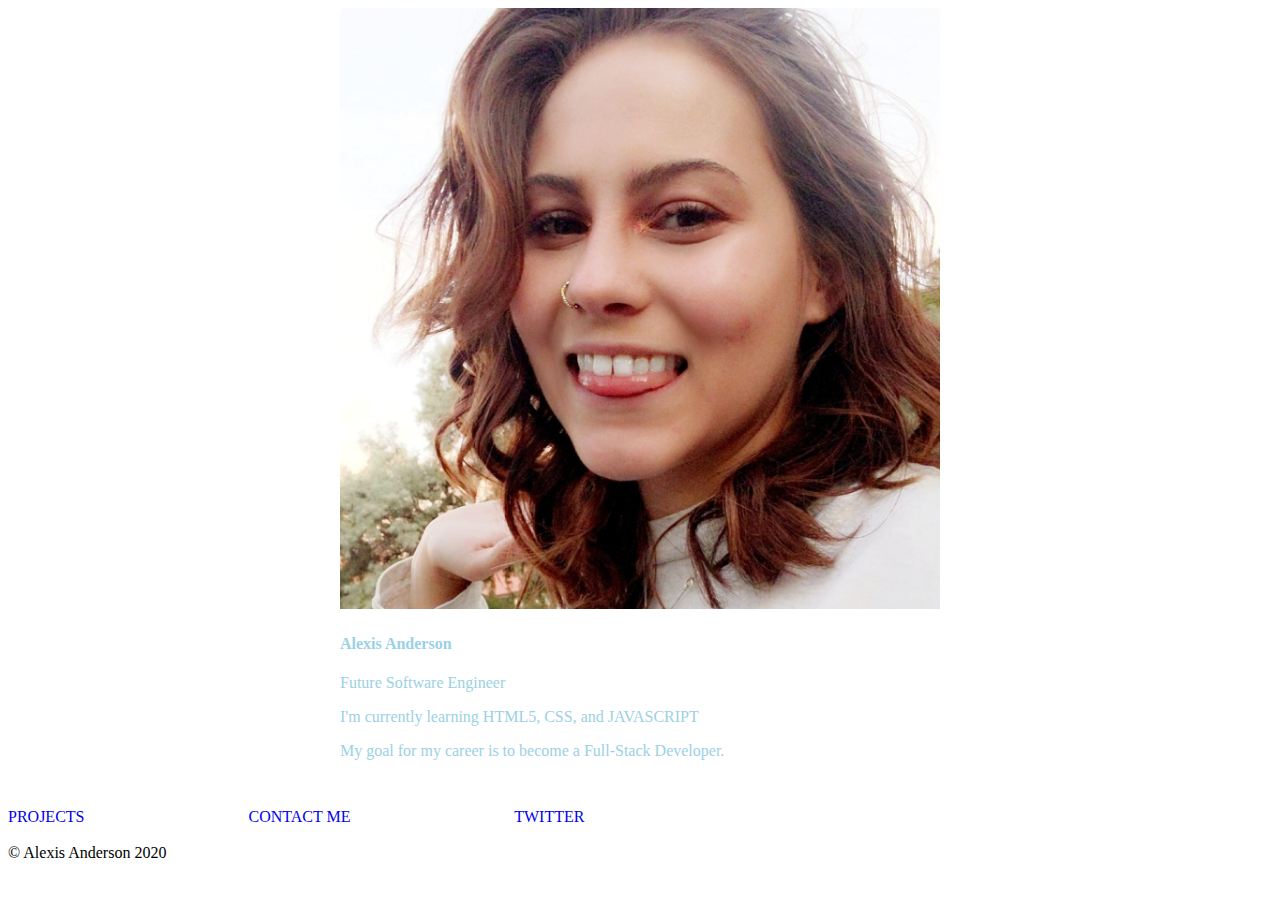
<file: index.html>
<!DOCTYPE html>
<html lang="en">
  <head>
    <meta charset="UTF-8" />
    <meta name="viewport" content="width=device-width, initial-scale=1.0" />
    <title>Homepage</title>
    <link rel="stylesheet" href="style.css" />
  </head>
  <body>
    <div class="card">
      <img
        src="../images/selfie-of-Lex.jpg"
        alt="Avatar"
        style="width: 100%;"
      />
      <div class="wrapper">
        <h4><b>Alexis Anderson</b></h4>
        <p>Future Software Engineer</p>
        <p>I'm currently learning HTML5, CSS, and JAVASCRIPT</p>
        <p>My goal for my career is to become a Full-Stack Developer.</p>
      </div>
    </div>
    <footer>
      <a href="projects.html" class="projects">PROJECTS</a>

      <a href="contact-me.html" class="contact">CONTACT ME</a>
      <a href="https://www.twitter.com/justlexand" class="fa fa-twitter icon">
        <span>
          TWITTER
        </span>
      </a>
      <br />
      <br />
      <li>© Alexis Anderson 2020</li>
    </footer>
  </body>
</html>
</file>
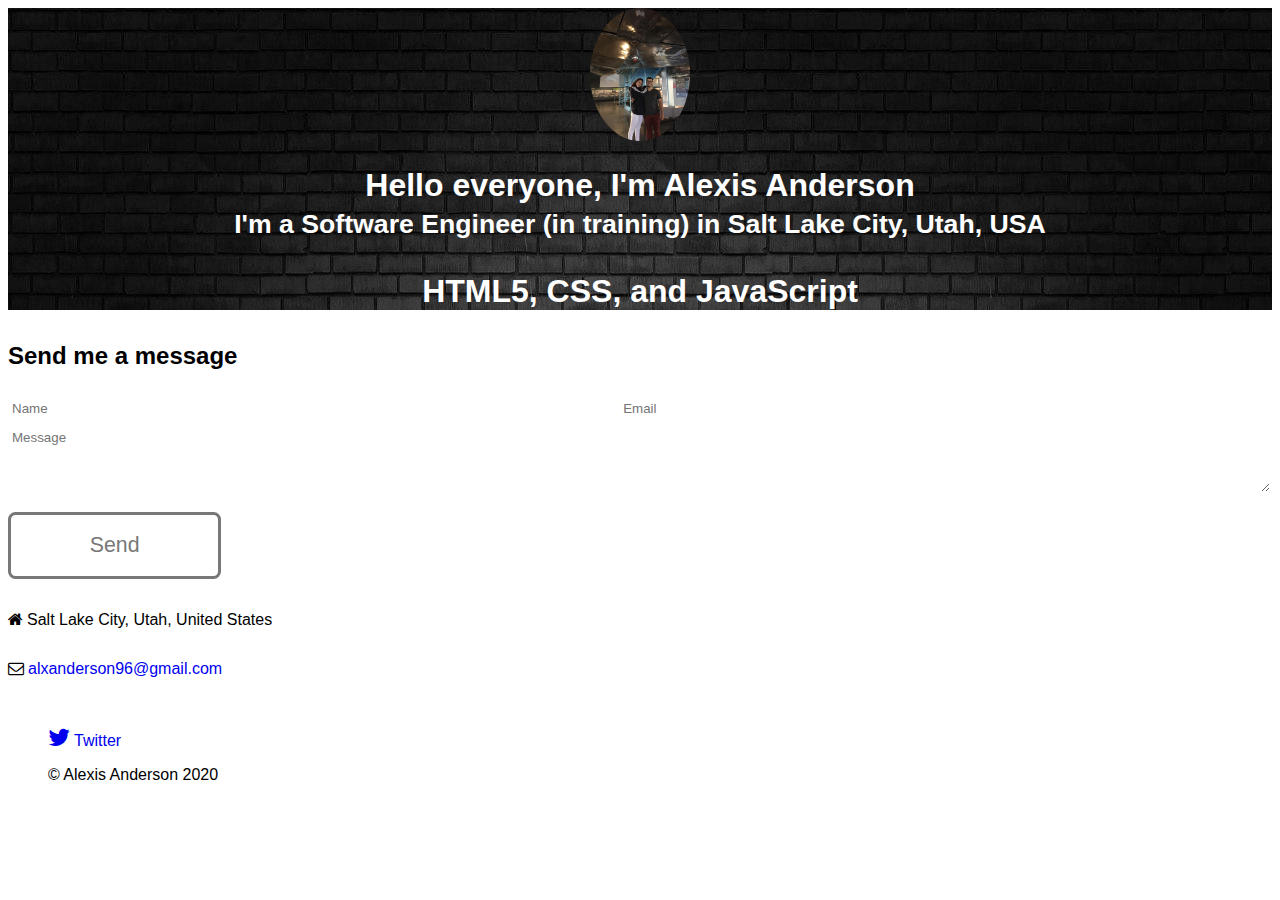
<file: part-0-html/index.html>
<!DOCTYPE html>
<html lang="en">
  <head>
    <!-- https://favicon.io/favicon-converter/ -->
    <link rel="shortcut icon" href="../favicon.ico" type="image/x-icon" />
    <meta charset="UTF-8" />
    <meta name="viewport" content="width=device-width, initial-scale=1.0" />
    <title>Alexis Anderson</title>
    <link
      rel="stylesheet"
      href="../assets/font-awesome-4.7.0/css/font-awesome.min.css"
      target="_blank"
    />
  </head>
  <body>
    <header id="header" class="header">
      <a href="#">
         <img src="../images/profile.jpg" 
         alt="Alexis Anderson" 
         class="profile-pic"
         />

      </a>
      <h1>
        <strong>Hello everyone, I'm Alexis Anderson</strong>
        <br />
        <small>I'm a Software Engineer (in training) in Salt Lake City, Utah, USA</small>
        <br />
        <p>HTML5, CSS, and JavaScript</p>
      </h1>
    </header>
    <div id="main">
      <section id="one">
        <h2>Send me a message</h2>
        <div class ="form-and-info">
        <form
          action="https://formspree.io/alxanderson96@gmail.com"
          method="POST"
        >
        <div class: name-and-email>
            <input type="text" name="name" placeholder="Name" />
         
            <input type="text" name="_replyto" placeholder="Email" />
            <textarea name="message" placeholder="Message" rows="4"></textarea>
          </label>
          <button type="submit" class= "submit-button">Send</button>
        </form>
        <ul>
          <li>
            <h3 class="fa fa-home">
              <span>Salt Lake City, Utah, United States</span>
            </h3>
          </li>
          <li>
            <h3 class="fa fa-envelope-o">
              <a
                href="mailto:alxanderson96@gmail.com?Subject=message from alxanderson96.dev"
                ><span>alxanderson96@gmail.com</span></a
              >
            </h3>
          </li>
        </ul>
      </div>
      </section>
    </div>
    <footer>
      <ul>
        <li>
          <a
            href="https://www.google.com/justlexand"
            class="fa fa-twitter icon"
          >
            <span>
              Twitter
            </span>
          </a>
        </li>
      </ul>
      <ul>
        <li>© Alexis Anderson 2020</li>
      </ul>
    </footer>
  </body>
  <style>
        * {
      font-family: "Source Sans Pro", Helvetica, sans-serif;
      box-sizing: border-box;
    }

    .container {
      margin: 0 0 0 0;
      display: flex;
    }
    a {
      columns: #b2b2b2;
      text-decoration: none;
    }
    a:hover {
      color: #49bf9d;
    }
    li {
      list-style: none;
    }
    /*~~~~~~~~~~~~~~~~~~~~HOVER~~~~~~~~~~~~~~~~~~~*/
.header {
  background-color: #1f1815;
  height: 100%;
  text-align: right;
  background-attachment:scroll,fixed;
  background-image: url(../images/background.jpg);
  background-size: auto, auto 100%;
  background-repeat: repeat, no-repeat;
  padding: 8em, 4em, 0, 0;
  width: 35%;
  left: 0;
  top: 0;
}

.profile-pic {
  width: 6.25em;
  border-radius: 50%;
}
.header strong,
.header small,
.header p {
  color: white 
}

/*~~~~~~~~~~~~~~~main~~~~~~~~~~~*/
input,textarea {
  color: black;
  border: solid 2px transparent;
  border-radius: 0.35em;
  outline: 0;
}
input:focus, 
textarea:focus {
  border-color: #49bf9d;
}
input{
  height: 2.75em;
  width: 48%;
}
textarea {
width: 100%;
margin-bottom: 1em;
}
.main h3{
  margin: 0;
  margin-bottom: 1em;
}
.submit-button {
  cursor:pointer;
background-color: white;
color: #787878;
border-radius: 0.35em;
 border: solid #787878;
 transition: background-color 0.2s ease-in-out, color 0.2s ease-in-out,
 border-color 0.2s ease-in-out;
 box-shadow: none;
 height: 3.15em;
 min-width: 10em;
 font-size: 16pt;
 }
 
 .submit-button:hover {
 border: solid #49bf9d;
 color: #49bf9d;
}
.main {
width: 65%;
padding: 8em, 4em, 4em, 4em;
max-width: 54em;
margin-left: 35%;
}

/*~~~~FOOTER~~~~~~~~~*/
.footer {
  width: 35%;
  position: fixed;
  left: 0;
  bottom:0;
  text-align: right;
  padding: 0, 4em, 0, 0;
}
.icon:before{
  font-size: 1.5em;
}
.footer ul li{
color:white;
}
.label {
  display:none;
}
.form-and-info {
display: flex;
}
.name-and-email {
  display: flex;
  justify-content:space-between;
}
/*~~~~mobile friendly styles ~~~~~~~*/
@media screen and (max-width: 980px) {
  .container {
  display: flex;
  flex-direction: column;
}
}
.header {
  background-position: top, left, center center;
  background-size: auto, cover;
  left: auto;
  top: auto;
  position: relative;
  width: 100%;
  text-align: center;
  padding: 6em, 4em;
}
.form-and-info {
  flex-direction: column;
}
form {
  width: 100%;
}
.form-and-info ul {
  padding-left: 0;
}
.footer {
  background-attachment:scroll;
  background-color: #1f1815;
  background-image: url(../images/background.jpg);
background-position: top, left, bottom center;
background-repeat: repeat, no-repeat;
background-size: auto, cover;
bottom: auto;
left: auto;
position: relative;
padding: 4em, 4em, 6em, 4em;
text-align: center;
width: 100%;
}
  </style>
</html>
</file>
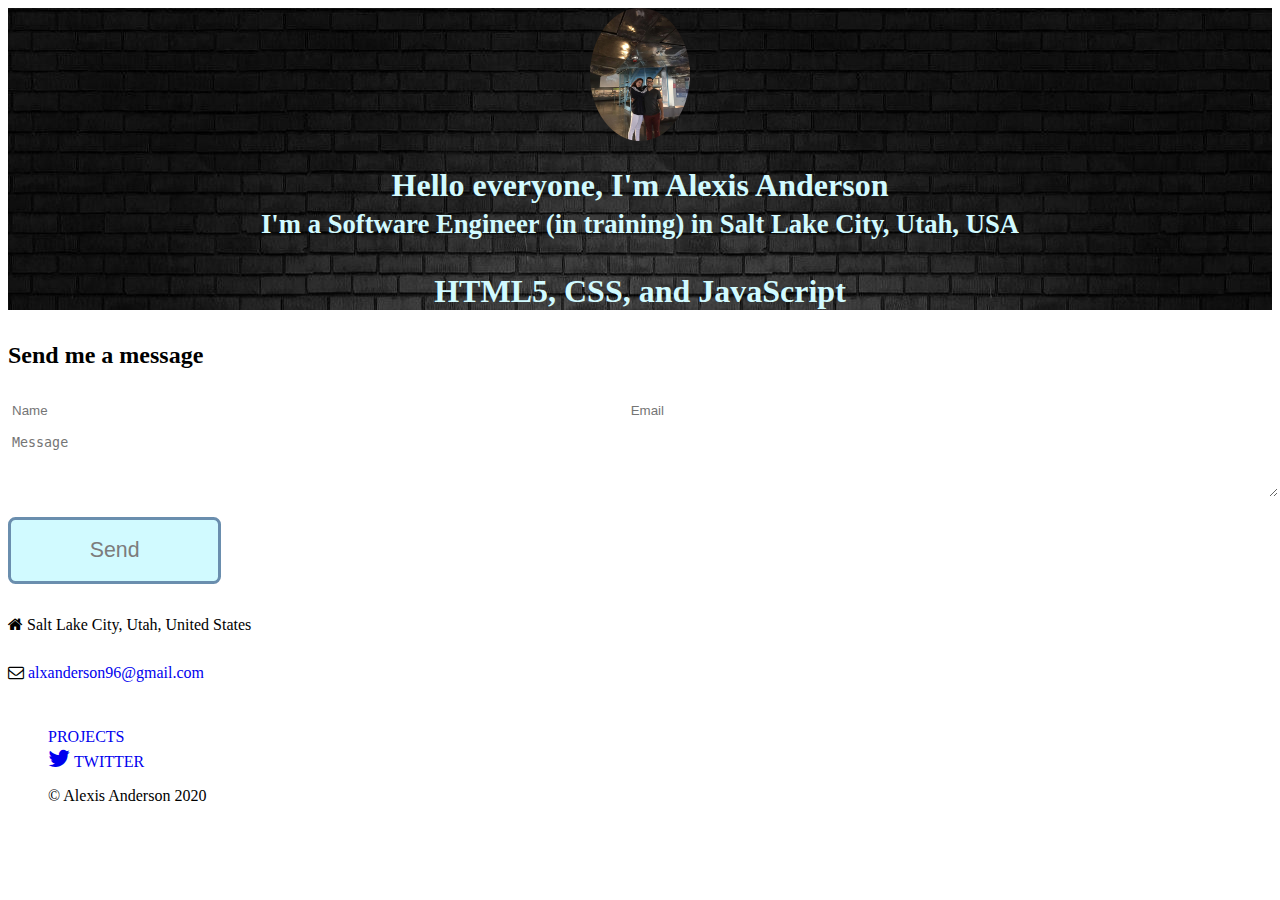
<file: contact-me.html>
<!DOCTYPE html>
<html lang="en">
  <head>
    <!-- https://favicon.io/favicon-converter/ -->
    <link rel="shortcut icon" href="../favicon.ico" type="image/x-icon" />
    <meta charset="UTF-8" />
    <meta name="viewport" content="width=device-width, initial-scale=1.0" />
    <title>Alexis Anderson</title>
    <link
      rel="stylesheet"
      href="../assets/font-awesome-4.7.0/css/font-awesome.min.css"
      target="_blank"
    />
    <link rel="stylesheet" href="style.css">
  </head>
  <body>
    <header id="header" class="header">
      <a href="#">
         <img src="../images/profile.jpg" 
         alt="Alexis Anderson" 
         class="profile-pic"
         />

      </a>
      <h1>
        <strong>Hello everyone, I'm Alexis Anderson</strong>
        <br />
        <small>I'm a Software Engineer (in training) in Salt Lake City, Utah, USA</small>
        <br />
        <p>HTML5, CSS, and JavaScript</p>
      </h1>
    </header>
    <div id="main">
      <section id="one">
        <h2>Send me a message</h2>
        <div class ="form-and-info">
        <form
          action="https://formspree.io/alxanderson96@gmail.com"
          method="POST"
        >
        <div class: name-and-email>
            <input type="text" name="name" placeholder="Name" />
         
            <input type="text" name="_replyto" placeholder="Email" />
            <textarea name="message" placeholder="Message" rows="4"></textarea>
          </label>
          <button type="submit" class= "submit-button">Send</button>
        </form>
        <ul>
          <li>
            <h3 class="fa fa-home">
              <span>Salt Lake City, Utah, United States</span>
            </h3>
          </li>
          <li>
            <h3 class="fa fa-envelope-o">
              <a
                href="mailto:alxanderson96@gmail.com?Subject=message from alxanderson96.dev"
                ><span>alxanderson96@gmail.com</span></a
              >
            </h3>
          </li>
        </ul>
      </div>
      </section>
    </div>
    <footer>
      <ul>
        <a href="projects.html">PROJECTS</a>
        <li>
          <a
            href="https://www.twitter.com/justlexand"
            class="fa fa-twitter icon"
          >
            <span>
              TWITTER
            </span>
          </a>
        </li>
      </ul>
      <ul>
        <li>© Alexis Anderson 2020</li>
      </ul>
    </footer>
  </body>
</html>
</file>
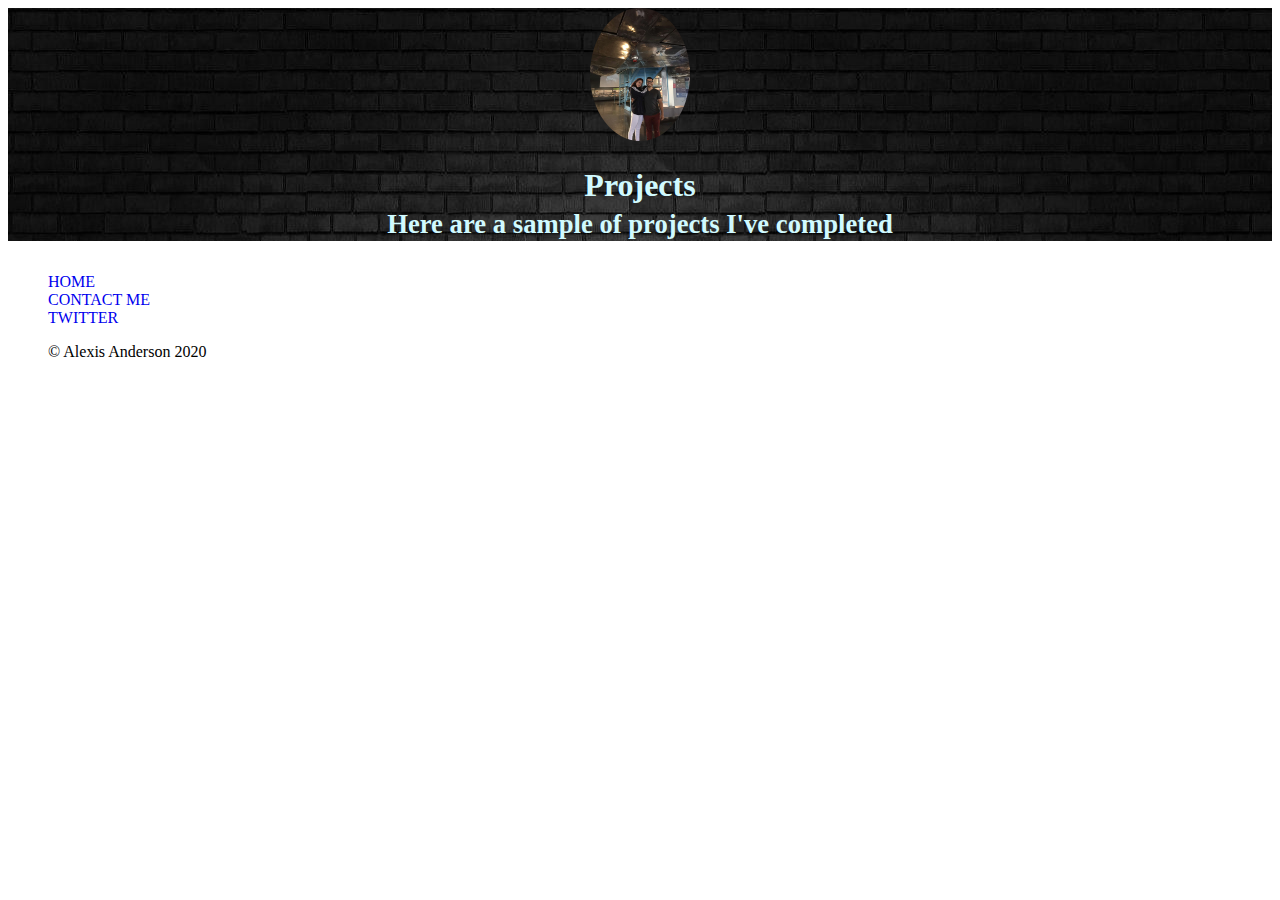
<file: projects.html>
<!DOCTYPE html>
<html lang="en">
  <head>
    <meta charset="UTF-8" />
    <meta name="viewport" content="width=device-width, initial-scale=1.0" />
    <title>Projects</title>
    <link rel="stylesheet" href="style.css" />
  </head>
  <body>
    <header id="header" class="header">
      <a href="#">
        <img
          src="../images/profile.jpg"
          alt="Alexis Anderson"
          class="profile-pic"
        />
      </a>
      <h1>
        <strong>Projects</strong>
        <br />
        <small>Here are a sample of projects I've completed</small>
        <br />
        <p></p>
      </h1>
    </header>
    
    <footer>
      <ul>
        <a href="index.html"> HOME</a>
        <li>
          <a href="contact-me.html">CONTACT ME</a>
        </li>
        <li>
          <a
            href="https://www.twitter.com/justlexand"
            class="fa fa-twitter icon">
            <span>
              TWITTER
            </span>
          </a>
        </li>
      </ul>
      <ul>
        <li>© Alexis Anderson 2020</li>
      </ul>
    </footer>
  </body>
</html>
</file>
<file: style.css>
.container {
  margin: 0 0 0 0;
  display: flex;
}
a {
  columns: #57a773;
  text-decoration: none;
}
a:hover {
  color: #d1faff;
}

li {
  list-style: none;
}
/*~~~~~~~~~~~~~~~~~~~~HOVER~~~~~~~~~~~~~~~~~~~*/
.header {
  background-color: #6a8eae;
  height: 100%;
  text-align: right;
  background-attachment: scroll, fixed;
  background-image: url(../images/background.jpg);
  background-size: auto, auto 100%;
  background-repeat: repeat, no-repeat;
  padding: 8em, 4em, 0, 0;
  width: 35%;
  left: 0;
  top: 0;
}

.profile-pic {
  width: 6.25em;
  border-radius: 50%;
}
.header strong,
.header small,
.header p {
  color: #d1faff;
}

/*~~~~~~~~~~~~~~~main~~~~~~~~~~~*/
input,
textarea {
  color: #157145;
  border: solid 2px transparent;
  border-radius: 0.35em;
  outline: 0;
}
input:focus,
textarea:focus {
  border-color: #d1faff;
}
input {
  height: 2.75em;
  width: 48%;
}
textarea {
  width: 100%;
  margin-bottom: 1em;
}
.main h3 {
  margin: 0;
  margin-bottom: 1em;
}
.submit-button {
  cursor: pointer;
  background-color: #d1faff;
  color: #7c7c7c;
  border-radius: 0.35em;
  border: solid #6a8eae;
  transition: background-color 0.2s ease-in-out, color 0.2s ease-in-out,
    border-color 0.2s ease-in-out;
  box-shadow: none;
  height: 3.15em;
  min-width: 10em;
  font-size: 16pt;
}

.submit-button:hover {
  border: solid #d1faff;
  color: #157145;
}
.main {
  width: 65%;
  padding: 8em, 4em, 4em, 4em;
  max-width: 54em;
  margin-left: 35%;
}

/*~~~~FOOTER~~~~~~~~~*/
.footer {
  width: 35%;
  position: fixed;
  left: 0;
  bottom: 0;
  text-align: right;
  padding: 0, 4em, 0, 0;
}
.icon:before {
  font-size: 1.5em;
}
.footer ul li {
  color: #d1faff;
}
.label {
  display: none;
}
.form-and-info {
  display: flex;
}
.name-and-email {
  display: flex;
  justify-content: space-between;
}
/*~~~~mobile friendly styles ~~~~~~~*/
@media screen and (max-width: 980px) {
  .container {
    display: flex;
    flex-direction: column;
  }
}
.header {
  background-position: top, left, center center;
  background-size: auto, cover;
  left: auto;
  top: auto;
  position: relative;
  width: 100%;
  text-align: center;
  padding: 6em, 4em;
}
.form-and-info {
  flex-direction: column;
}
form {
  width: 100%;
}
.form-and-info ul {
  padding-left: 0;
}
.footer {
  background-attachment: scroll;
  background-color: #6a8eae;
  background-image: url(../images/background.jpg);
  background-position: top, left, bottom center;
  background-repeat: repeat, no-repeat;
  background-size: auto, cover;
  bottom: auto;
  left: auto;
  position: relative;
  padding: 4em, 4em, 6em, 4em;
  text-align: center;
  width: 100%;
}
.wrapper {
  color: #9BD1E5;
}
.card {
  width: 600px;
  height: 800px;
  transition: 0.3s;
  border-radius: 5px;
  margin: 0 auto;
}

.card:hover {
  box-shadow: 0 8px 16px 0 rgba(0, 0, 0, 0.2);
}

img {
  border-radius: 5px 5px 0 0;
}
.contact {
  margin-right: 10em;
}
.submit-projects:hover {
  border: solid #d1faff;
  color: #157145;
}
.projects {
  margin-right: 10em;
  
}
.submit-contact:hover {
  border: solid #d1faff;
  color: #157145;
}
</file>
